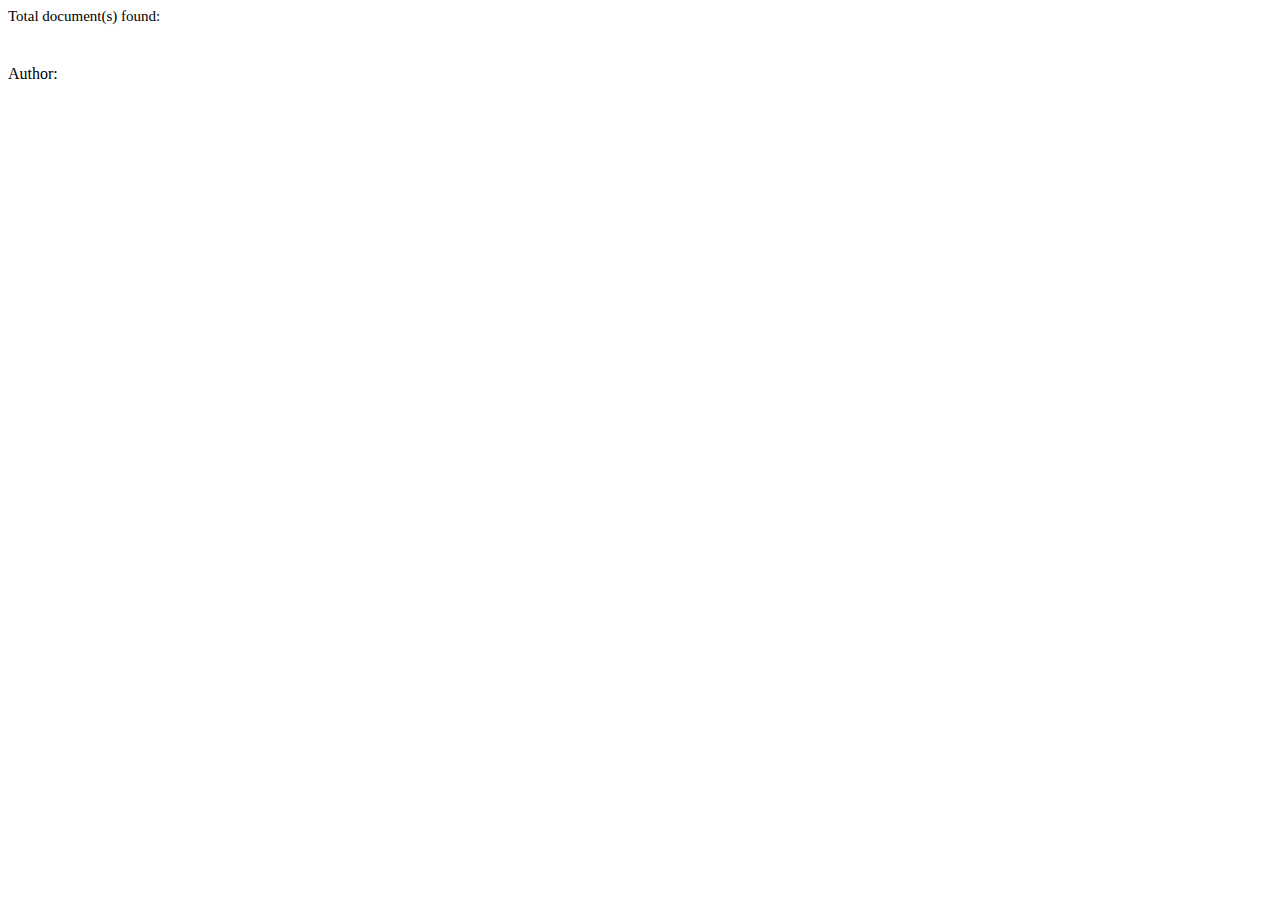
<file: src/main/resources/templates/resultCard.html>
<!DOCTYPE html>

<html xmlns="http://www.w3.org/1999/xhtml"
      xmlns:th="http://www.thymeleaf.org"/>

<body>
    <div th:fragment="result-card">
        <div th:if="${notes != null}" style="font-size: 15px;">
            <span>Total document(s) found: </span>
            <span th:text="${notescount}"></span>
        </div><br/>
        <div th:if="${notes != null}">
            <div class="card" style="margin-bottom: 20px;" th:each="note, itr : ${notes}">
                <h5 class="card-header" th:text="${note.title}"></h5>
                <div class="card-body">
                    <div class="author-details">
                        <span>Author: </span><span th:text="${note.author}"></span>
                    </div><br/>
                    <pre><p th:text="${note.content}" class="card-text"></p></pre>
                </div>
            </div>
        </div>
    </div>
</body>
</html>
</file>
